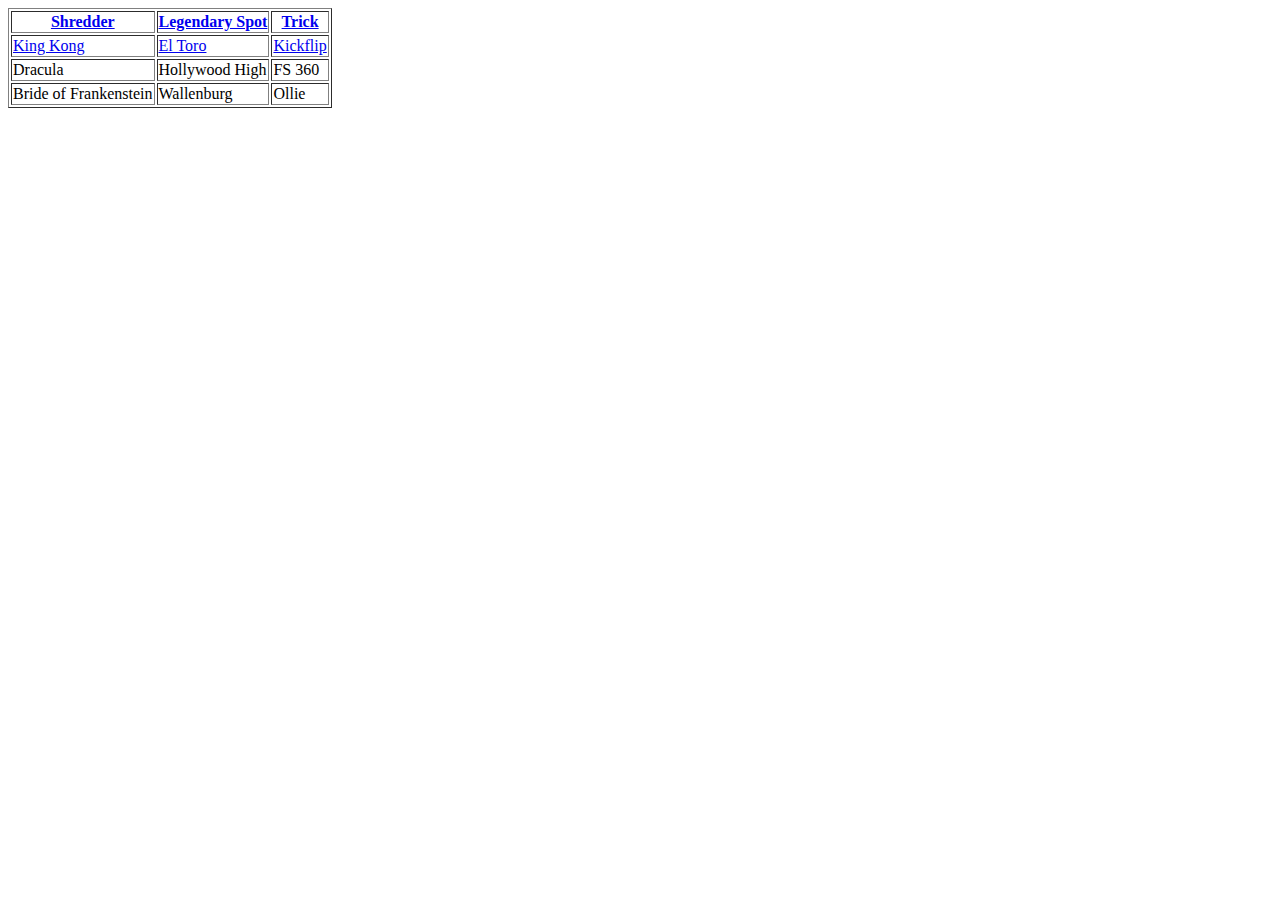
<file: featured.html>
<html>
    <head>
        <title>Table Time</title>
    </head>
    
    <body>
        
        <table border="1px">
            <thead>
              <tr><th><a href="www.shready.net/abd/shredders">Shredder</a></th>
                <th><a href="www.shready.net/abd/LegendarySpots">Legendary Spot</a></th>
                <th><a href="www.shready.net/abd/tricks">Trick</a></th></tr>
                
            </thead>
            <tbody>
                <tr>
                  <td><a href="www.shready.net/abd/riders/kingKong">King Kong</a></td>
                    <td><a href="www.shready.net/abd/spots/legendaryspots/elToro">El Toro</a></td>
                    <td><a href="www.shready.net/abd/shredders/kingKong/relevantsubsection">Kickflip</a></td>
                </tr>
                
                <tr>
                    <td>Dracula</td>
                    <td>Hollywood High</td>
                    <td>FS 360</td>
                </tr>
                
                <tr>
                    <td>Bride of Frankenstein</td>
                    <td>Wallenburg</td>
                    <td>Ollie</td>
                </tr>
            </tbody>
        </table>
        
    </body>

</html>
</file>
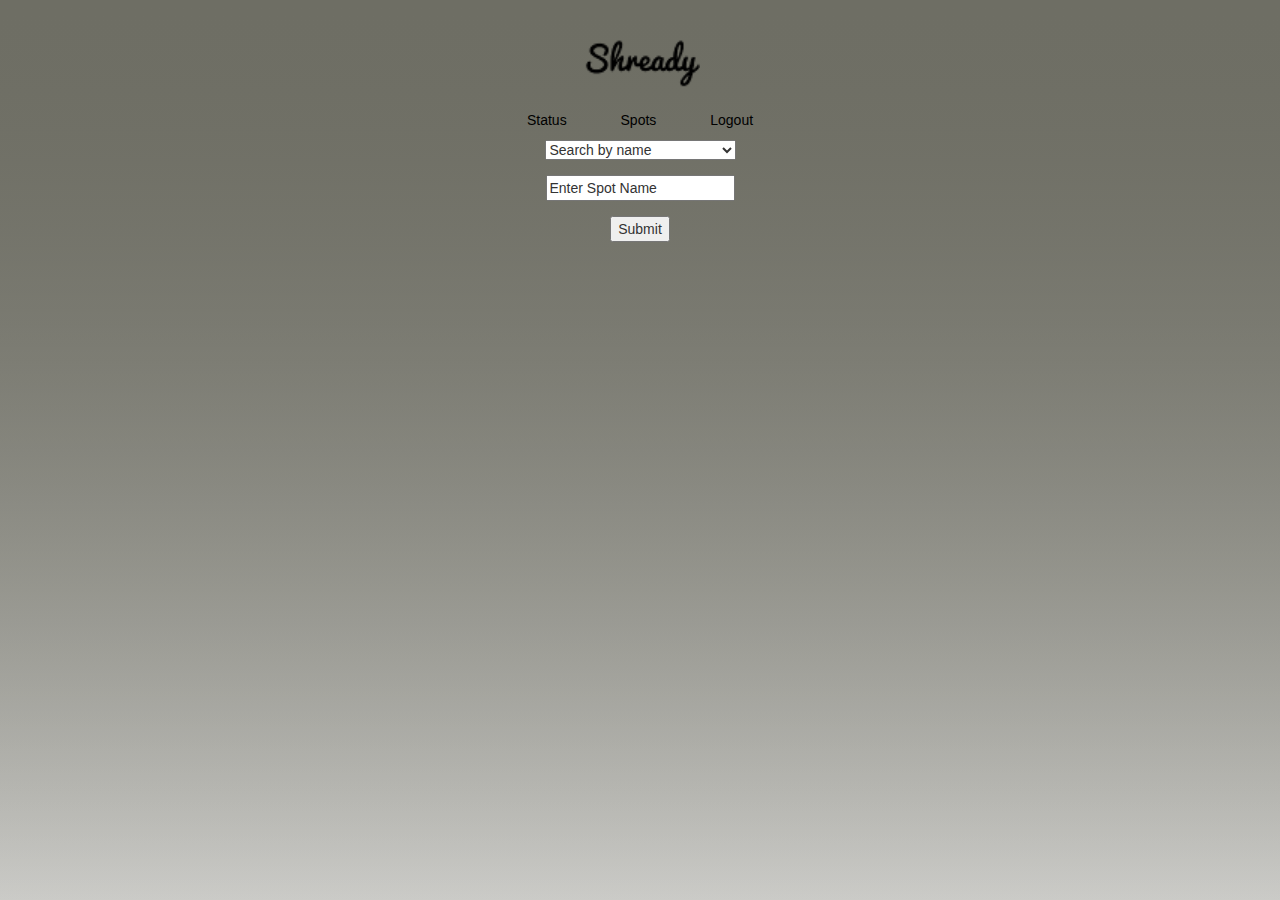
<file: findSpot.html>
<!DOCTYPE html>
<html>
    <head>
        <meta charset="utf-8">
        <title>Skater's Name</title>
        <link rel="stylesheet" href="css/normalize.css" media="screen" title="no title">
        <!-- <link rel="stylesheet" href="https://maxcdn.bootstrapcdn.com/bootstrap/3.3.7/css/bootstrap.min.css" integrity="sha384-BVYiiSIFeK1dGmJRAkycuHAHRg32OmUcww7on3RYdg4Va+PmSTsz/K68vbdEjh4u" crossorigin="anonymous"> -->
        <link rel="stylesheet" href="css/bootstrap.min.css" media="screen" title="no title">
        <link rel="stylesheet" href="css/findSpot.css" media="screen" title="no title">
    </head>
    <body>
    <div class="container-fluid">

        <div class="row" id="navDiv">
            <div class="navbar" role="navigation">
                <!-- Brand and toggle get grouped for better mobile display -->
                <div class="" id="imgDiv">
                    <img class="img-fluid" src="content/site_logo.png" alt="Shready Logo"/>
                </div>
            </div>
            <div class="" id="">
                <ul class="mainUl">
                    <li class="links"><a href="http://localhost:8000/SDY_FE/index.html">Status</a></li>
                    <li class="links"><a href="">Spots</a></li>
                    <li class="links"><a href="http://localhost:8000/SDY_FE/register.html">Logout</a></li>
                </ul>
            </div>
            <!-- /.container -->
        </div>


        <!-- Page Content -->
        <div class="row" id="">
            <div class="col-lg-12 center" id="spotMapDiv">
                <form id="getMapForm">

                    <div class="form-group">
                        <select name="searchType" id="searchSelection">
                            <option data-search-type="Search" name="mode1" value="SEARCH">Search by name</option>
                            <option data-search-type="Nearby" name="mode2" value="NEARBY">Search by nearby locations</option>
                            <option data-search-type="Friends" name="mode3" value="FRIENDS">Find a friend's location</option>
                        </select>
                    </div>
                    <div class="form-group" id="searchOptions">
                        <input type="text" name="spotName" value="Enter Spot Name">
                        <!-- <input type="text" name="countryCode" value="Enter Country Code"> -->
                    </div>
                    <div class="form-group hidden" id="nearbyOptions">
                        <input type="text" name="curloc_lat" value="Enter Spot Name">
                        <input type="text" name="curloc_long" value="Enter Country Code">
                    </div>
                    <div class="form-group">
                        <input type="submit" id="spotSearch"/>
                    </div>
                </form>
            </div>
        </div>
        <!-- <div class="row" id="leaderBoardWrapper">
            <table class="table table-bordered table-striped">
                <thead>
                    <tr>
                        <th>#</th>
                        <th>Skater</th>
                        <th>Trick</th>
                        <th>Score</th>
                    </tr>
                </thead>
                <tbody class="table-hover">
                    <tr>
                        <td>1</td>
                        <td>Tony Hawk</td>
                        <td>Backslide</td>
                        <td>99%</td>
                    </tr>
                    <tr>
                        <td>2</td>
                        <td>Dylan Reider</td>
                        <td>Kickflip</td>
                        <td>89%</td>
                    </tr>
                    <tr>
                        <td>3</td>
                        <td>Joe Shmo</td>
                        <td>Manny -> Halfcab</td>
                        <td>75%</td>
                    </tr>
                    <tr>
                        <td>4</td>
                        <td>Joe Shmo</td>
                        <td>Manny -> Halfcab</td>
                        <td>75%</td>
                    </tr>
                    <tr>
                        <td>5</td>
                        <td>Joe Shmo</td>
                        <td>Manny -> Halfcab</td>
                        <td>75%</td>
                    </tr>
                    <tr>
                        <td>6</td>
                        <td>Joe Shmo</td>
                        <td>Manny -> Halfcab</td>
                        <td>75%</td>
                    </tr>
                    <tr>
                        <td>7</td>
                        <td>Joe Shmo</td>
                        <td>Manny -> Halfcab</td>
                        <td>75%</td>
                    </tr>
                    <tr>
                        <td>8</td>
                        <td>Joe Shmo</td>
                        <td>Manny -> Halfcab</td>
                        <td>75%</td>
                    </tr>
                    <tr>
                        <td>9</td>
                        <td>Joe Shmo</td>
                        <td>Manny -> Halfcab</td>
                        <td>75%</td>
                    </tr>
                    <tr>
                        <td>10</td>
                        <td>Joe Shmo</td>
                        <td>Manny -> Halfcab</td>
                        <td>75%</td>
                    </tr>
                </tbody>
            </table>
        </div> -->
    </div>

    </body>
    <script src="javascript/jquery.js"></script>
    <script src="https://maxcdn.bootstrapcdn.com/bootstrap/3.3.7/js/bootstrap.min.js" integrity="sha384-Tc5IQib027qvyjSMfHjOMaLkfuWVxZxUPnCJA7l2mCWNIpG9mGCD8wGNIcPD7Txa" crossorigin="anonymous"></script>
    <script src="javascript/findSpot.js" crossorigin="anonymous"></script>
</html>
</file>
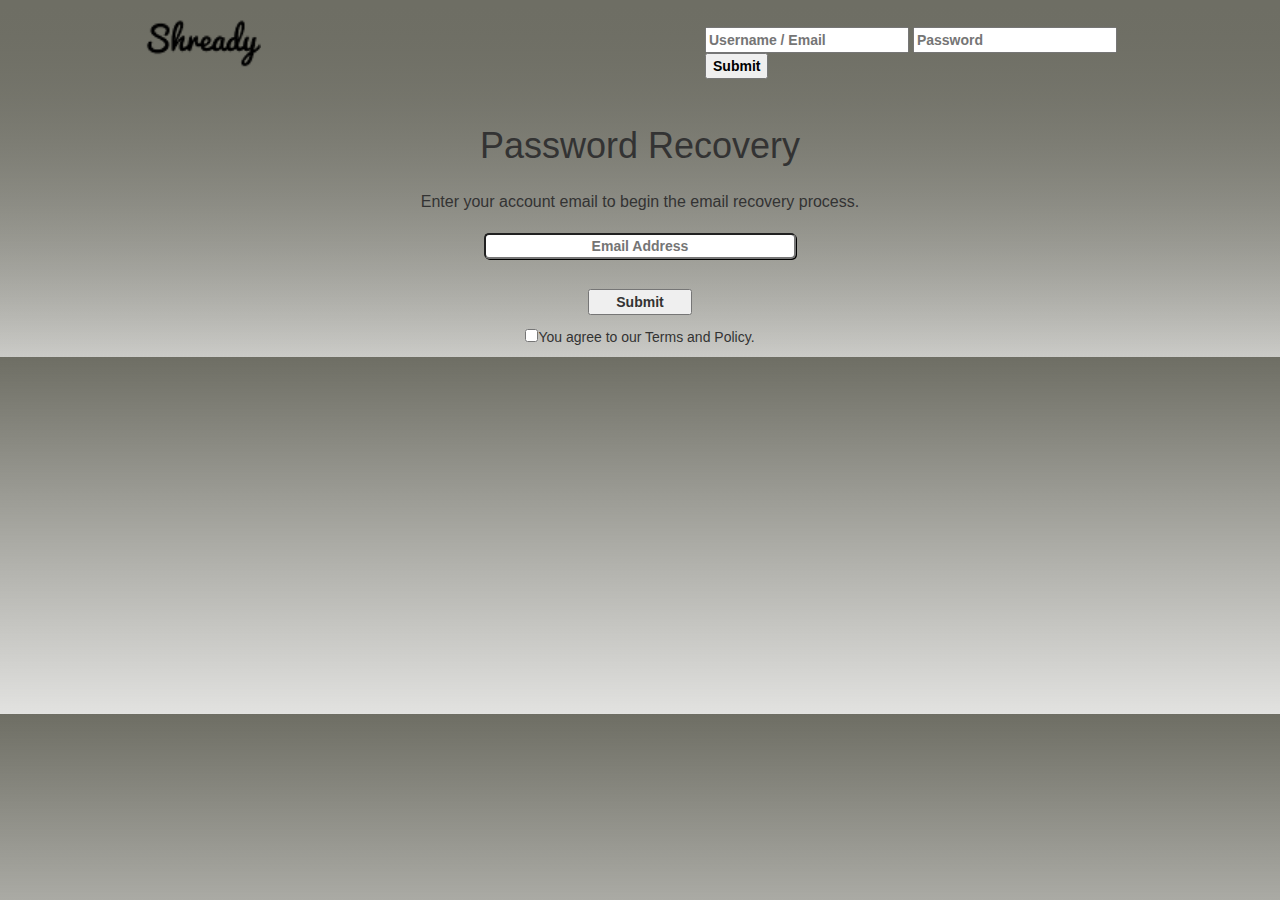
<file: passwordRecovery.html>
<!DOCTYPE html>
<html>
    <head>
        <meta charset="utf-8">
        <title>Skater's Name</title>
        <link rel="stylesheet" href="css/normalize.css" media="screen" title="no title">
        <link rel="stylesheet" href="css/bootstrap.min.css" media="screen">
        <link rel="stylesheet" href="css/passwordRecovery.css" media="screen">
    </head>
    <body>
        <div class="container-fluid" id="header">
            <div class="navbar" role="navigation">
                <!-- Brand and toggle get grouped for better mobile display -->
                    <div class="navbar-header" id="brand">
                        <a class="navbar-brand" href="#"><img class="img-fluid" src="content/site_logo.png" alt="Shready Logo"/></a>
                        <!-- Collect the nav links, forms, and other content for toggling -->
                    </div>
                    <div class="navbar navbar-right">
                        <form id="loginForm">
                            <div class="form-group">
                                <label class="label-styling">
                                    <input class="loginInputs" type="email" name="loginUsername" placeholder="Username / Email">
                                    <input class="loginInputs" type="password" name="loginPassword" placeholder="Password">
                                    <input class="loginInputs" type="submit" id="login">
                                </label>
                            </div>
                        </form>
                    </div>
                <!-- /.navbar-collapse -->
            </div>
            <!-- /.container -->
        </div>

        <!-- Page Content -->
        <div class="container-fluid outer">

            <div class="col-xs-5 col-sm-5 col-md-5 col-lg-5 center" id="formDiv">
                <!-- col-xs-offset-3 col-sm-offset-3 col-md-offset-3 col-lg-offset-3 -->

                <h1 id="formTitle">Password Recovery</h1>
                <p>Enter your account email to begin the email recovery process.</p>

                <form id="passwordRecoveryForm" class="spacing">

                    <div class="form-group spacing">
                        <label class="label-styling spacing"><input class="margin" type="email" name="email" placeholder="Email Address"/> <span hidden="true" id="errorEmail" class="errorSpan">!</span></label>
                    </div>

                    <div class="spacing">
                        <label class="label-styling spacing"><input type="submit" id="submit"/></label><span>
                        <input type="checkbox" name="privacy-checkbox"/>You agree to our Terms and Policy.</span>
                    </div>
                </form>
            </div>

        </div>
    <!-- Eof Page Content -->
    </body>
    <script src="javascript/jquery.js"></script>
    <script src="https://maxcdn.bootstrapcdn.com/bootstrap/3.3.7/js/bootstrap.min.js" integrity="sha384-Tc5IQib027qvyjSMfHjOMaLkfuWVxZxUPnCJA7l2mCWNIpG9mGCD8wGNIcPD7Txa" crossorigin="anonymous"></script>
    <script type="text/javascript" src="javascript/passwordRecovery.js"></script>
</html>
</file>
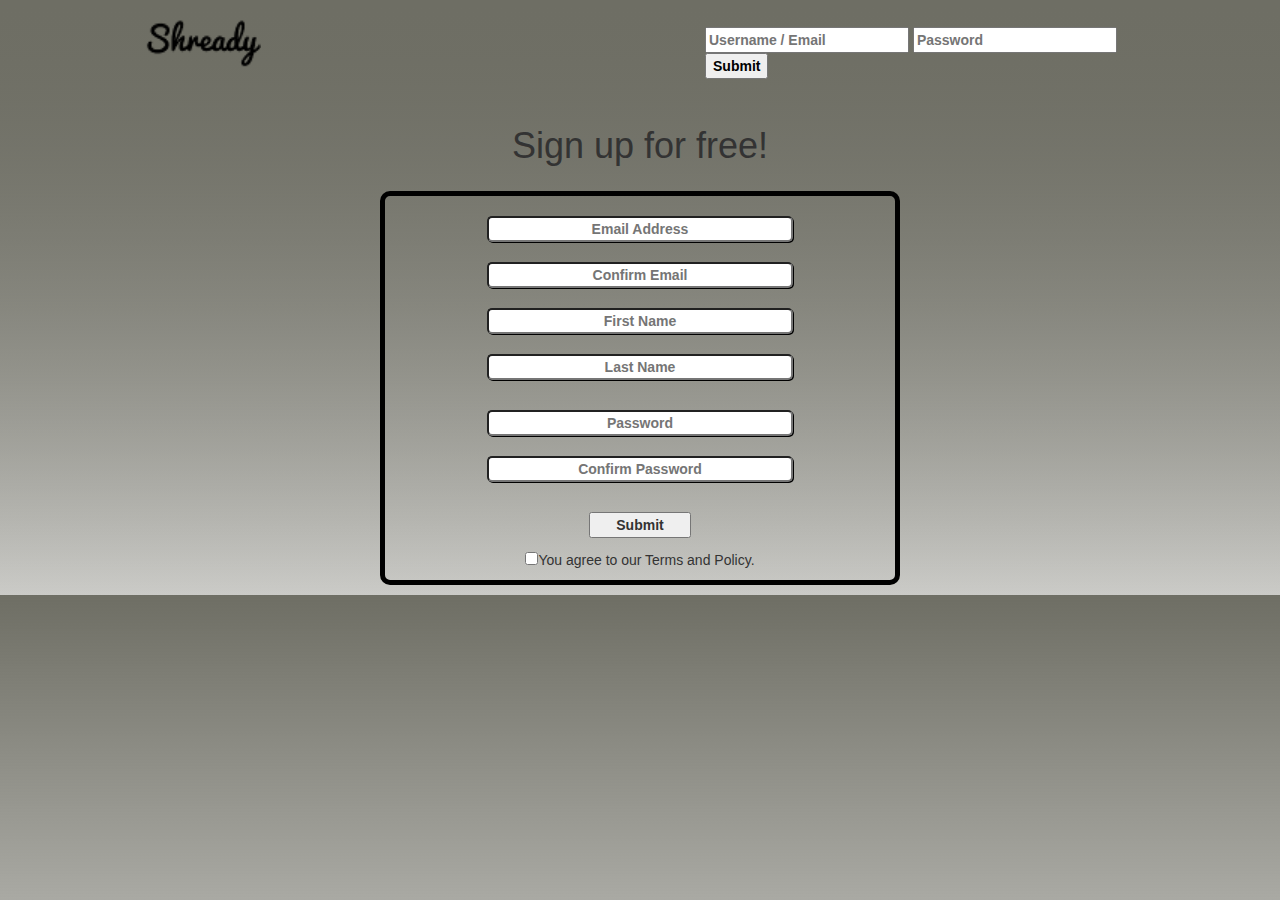
<file: register.html>
<!DOCTYPE html>
<html>
    <head>
        <meta charset="utf-8">
        <title>Skater's Name</title>
        <link rel="stylesheet" href="css/normalize.css" media="screen" title="no title">
        <link rel="stylesheet" href="css/bootstrap.min.css" media="screen">
        <link rel="stylesheet" href="css/register.css" media="screen">
    </head>
    <body>
        <div class="container-fluid" id="header">
            <div class="navbar" role="navigation">
                <!-- Brand and toggle get grouped for better mobile display -->
                    <div class="navbar-header" id="brand">
                        <a class="navbar-brand" href="#"><img class="img-fluid" src="content/site_logo.png" alt="Shready Logo"/></a>
                        <!-- Collect the nav links, forms, and other content for toggling -->
                    </div>
                    <div class="navbar navbar-right">
                        <form id="loginForm">
                            <div class="form-group">
                                <label class="label-styling">
                                    <input class="loginInputs" type="email" name="loginUsername" placeholder="Username / Email">
                                    <input class="loginInputs" type="password" name="loginPassword" placeholder="Password">
                                    <input class="loginInputs" type="submit" id="login">
                                </label>
                            </div>
                        </form>
                    </div>
                <!-- /.navbar-collapse -->
            </div>
            <!-- /.container -->
        </div>

        <!-- Page Content -->
        <div class="container-fluid outer">

            <div class="col-xs-5 col-sm-5 col-md-5 col-lg-5 center" id="formDiv">
                <!-- col-xs-offset-3 col-sm-offset-3 col-md-offset-3 col-lg-offset-3 -->

                <h1 id="formTitle">Sign up for free!</h1>

                <form id="registrationForm" class="spacing">

                    <div class="form-group spacing">
                        <label class="label-styling spacing"><input class="margin" type="email" name="newAccountEmail" placeholder="Email Address"/> <span hidden="true" id="errorEmail" class="errorSpan">!</span></label>
                        <label class="label-styling spacing"><input class="margin" type="email" name="newAccountEmailConfirm" placeholder="Confirm Email"/> <span hidden="true" id="errorEmail" class="errorSpan">!</span></label><br>
                    </div>

                    <div class="form-group">
                        <label class="label-styling spacing"><input class="margin" type="text" name="newAccountFirstName" placeholder="First Name" class=""/><span hidden="true" id="errorFirstName" class="errorSpan">!</span></label>
                        <label class="label-styling spacing"><input class="margin" type="text" name="newAccountLastName" placeholder="Last Name" class=""/><span hidden="true" id="errorLastName" class="errorSpan">!</span></label>
                    </div>

                    <div class="form-group spacing">
                        <label class="label-styling spacing"><input class="margin" type="password" name="newAccountPassword" placeholder="Password"/><span hidden="true" id="errorPassword" class="errorSpan">!</span></label>
                        <label class="label-styling spacing"><input class="margin" type="password" name="newAccountPasswordConfirm" placeholder="Confirm Password"/><span hidden="true" id="errorConfirmPassword" class="errorSpan">!</span></label><br>
                    </div>
                        <!-- <div class="form-group"> -->
                            <!-- <label class="label-styling-2"><input type="date" name="dateOfBirth"/><span hidden="true" id="errorDateOfBirth" class="errorSpan">!</span></label> -->
                            <!-- <label class="label-styling"><input type="file" name="newAccountProfilePicture"/><span hidden="true" id="errorUserFile" class="errorSpan">!</span></label> -->
                        <!-- </div> -->


                    <div class="spacing">
                        <label class="label-styling spacing"><input type="submit" id="submit"/></label><span>
                        <input type="checkbox" name="privacy-checkbox"/>You agree to our Terms and Policy.</span>
                    </div>
                </form>
            </div>

        </div>
    <!-- Eof Page Content -->
    </body>
    <script src="javascript/jquery.js"></script>
    <script src="https://maxcdn.bootstrapcdn.com/bootstrap/3.3.7/js/bootstrap.min.js" integrity="sha384-Tc5IQib027qvyjSMfHjOMaLkfuWVxZxUPnCJA7l2mCWNIpG9mGCD8wGNIcPD7Txa" crossorigin="anonymous"></script>
    <script type="text/javascript" src="javascript/register.js"></script>
</html>
</file>
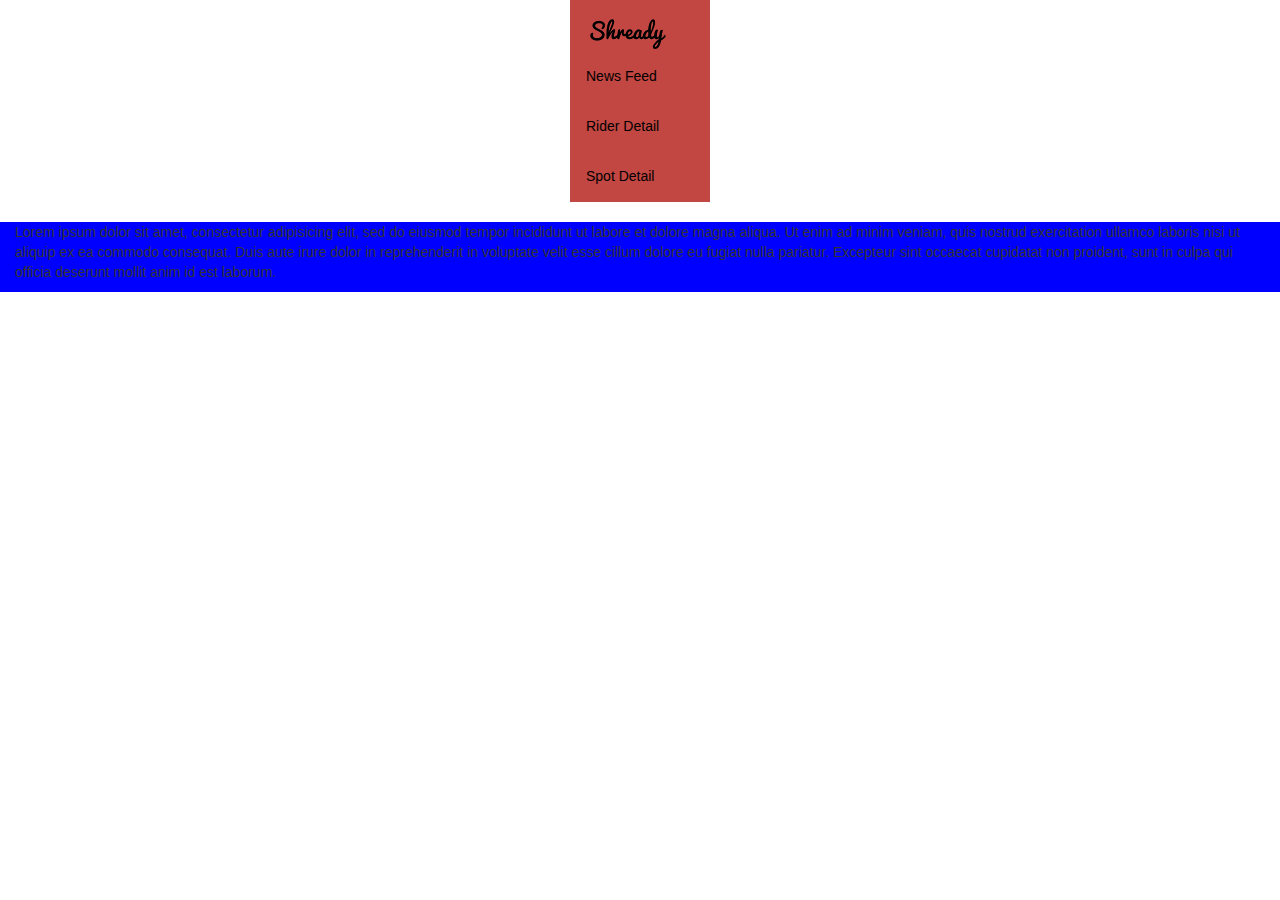
<file: template.html>
<!DOCTYPE html>
<html>
    <head>
        <meta charset="utf-8">
        <title>Skater's Name</title>
        <link rel="stylesheet" href="css/normalize.css" media="screen" title="no title">
        <!-- <link rel="stylesheet" href="https://maxcdn.bootstrapcdn.com/bootstrap/3.3.7/css/bootstrap.min.css" integrity="sha384-BVYiiSIFeK1dGmJRAkycuHAHRg32OmUcww7on3RYdg4Va+PmSTsz/K68vbdEjh4u" crossorigin="anonymous"> -->
        <link rel="stylesheet" href="css/bootstrap.min.css" media="screen" title="no title">
        <link rel="stylesheet" href="css/template.css" media="screen" title="no title">
    </head>
    <body>
        <div class="navbar navbar-fixed-left container-fluid" id="mySidenav">
            <a class="navbar-brand" href="#"><img src="content/site_logo.png" alt="Shready Logo" /></a>
            <ul class="nav navbar-nav">
                <li><a href="#">News Feed</a></li>
                <li><a href="#">Rider Detail</a></li>
                <li><a href="#">Spot Detail</a></li>
            </ul>
        </div>

        <!--  -->
        <!-- News Feed Styling -->
        <!--  -->

        <div class="container-fluid" style="background-color:blue;">
            <p>
                Lorem ipsum dolor sit amet, consectetur adipisicing elit, sed do eiusmod tempor incididunt ut labore et dolore magna aliqua. Ut enim ad minim veniam, quis nostrud exercitation ullamco laboris nisi ut aliquip ex ea commodo consequat. Duis aute irure dolor in reprehenderit in voluptate velit esse cillum dolore eu fugiat nulla pariatur. Excepteur sint occaecat cupidatat non proident, sunt in culpa qui officia deserunt mollit anim id est laborum.
            </p>
        </div>

        <!--  -->
        <!-- Skater Profile Styling -->
        <!--  -->

        <!-- <div class="container-fluid">
            <div class="content">
                <h1>Skater Name Here</h1>
                <p>Sub-Title Text</p>
                <img src="..." alt="Skater's Pic" />
            </div>
            <div class="content">
                <p>Lorem ipsum dolor sit amet, consectetur adipisicing elit, sed do eiusmod tempor incididunt ut labore et dolore magna aliqua. Ut enim ad minim veniam, quis nostrud exercitation ullamco laboris nisi ut aliquip ex ea commodo consequat. Duis aute irure dolor in reprehenderit in voluptate velit esse cillum dolore eu fugiat nulla pariatur. Excepteur sint occaecat cupidatat non proident, sunt in culpa qui officia deserunt mollit anim id est laborum.</p>
                <p>Lorem ipsum dolor sit amet, consectetur adipisicing elit, sed do eiusmod tempor incididunt ut labore et dolore magna aliqua. Ut enim ad minim veniam, quis nostrud exercitation ullamco laboris nisi ut aliquip ex ea commodo consequat. Duis aute irure dolor in reprehenderit in voluptate velit esse cillum dolore eu fugiat nulla pariatur. Excepteur sint occaecat cupidatat non proident, sunt in culpa qui officia deserunt mollit anim id est laborum.</p>
            </div>
        </div> -->
    </body>
    <script src="https://ajax.googleapis.com/ajax/libs/jquery/3.1.0/jquery.min.js"></script>
    <script src="https://maxcdn.bootstrapcdn.com/bootstrap/3.3.7/js/bootstrap.min.js" integrity="sha384-Tc5IQib027qvyjSMfHjOMaLkfuWVxZxUPnCJA7l2mCWNIpG9mGCD8wGNIcPD7Txa" crossorigin="anonymous"></script>
    <!-- <script src="profile.js"></script> -->
</html>
</file>
<file: css/findSpot.css>
/****************************************/
/***********   Navbar Styling   *********/
/****************************************/
#navDiv{
    padding-top: 35px;
}
div.navbar{
    margin-bottom: 0;
    height: 75px;
}
img{
    width: 120px;
    margin-top: 50%;
    display: block;
    margin: 0 auto;
}
ul{
    text-align: center;
}
a{
    color: black;
}
.links{
    margin: 0 25px;
    display: inline-block;
}
/****************************************/
/***********Page Content Styling*********/
/****************************************/
html, body{
    width: 100%;
    height: 100%;
    background: -webkit-linear-gradient(rgba(110,110,100,1),rgba(110,110,100,.2));
}
/*Aligns width with rest of the page*/
div.row{
    margin-left: 0px;
    margin-right: 0px;
}
.spacing{
    margin-top: 20px;
    margin-bottom: 20px;
}
/*Center text*/
.center{
    text-align: center;
}
/*Center links*/
.center-a{
    margin: 0 auto;
    text-align: center;
    display: block;
    font-size: 20px;
}
/*Horizontal Rule styling*/
hr{
    border: black solid 1px;
    width: 100%;
    max-width:1262px;
}

p{
    font-size: 16px;
}

.feedWrapper{
    border: solid green 5px;
    width: 100%;
    /*height: 250px;*/
    display: block;
}
.feedBox{
    height: 240px;
    width: 50%;
    border: solid red 5px;
    background-color: black;
}
</file>
<file: css/passwordRecovery.css>
/****************************************/
/***********   Navbar Styling   *********/
/****************************************/
div#header{
    /*background-color: rgba(110,110,100,1);*/
    color: black;
    }
div.navbar{
    margin-bottom: 0;
    height: 75px;
}

div#brand{
margin-left: 110px;
}

.navbar-right{
    margin-right: 0;
    padding: 10px;
}
img{
    width: 120px;
}
/****************************************/
 /***********  General Styling  *********/
/****************************************/
html, body{
    width: 100%;
    /*height: 100%;*/
    background: -webkit-linear-gradient(rgba(110,110,100,1),rgba(110,110,100,.2));
}

/*Aligns width with rest of the page*/
div.row{
    margin-left: 0px;
    margin-right: 0px;
}

.spacing{
    margin-top: 10px;
    margin-bottom: 10px;
}

/*Center text*/
.center{
    text-align: center;
}

/*Center links*/
a.center-a{
    margin: 0 auto;
    text-align: center;
    display: block;
    font-size: 20px;
}
p{
    font-size: 16px;
}
.form-group{
    margin-bottom: 0;
}

/****************************************/
/***********    Registration    *********/
/****************************************/
#formTitle{
    text-align: center;
    margin-top: 50px;
    margin-bottom: 25px;
}
label.label-styling{
    width: 100%;
}
input#submit{
    width: 20%;
}

/****************************************/
/***********    Login Form      *********/
/****************************************/

input#login{
    /*background-image: ;*/
}
input[type=file]{
    /*display:inline;*/
}
form#registrationForm{
    /*background-color: green;*/
    border: 5px solid black;
    border-radius: 10px;
}
div.navbar-right{
    width: 450px;
    padding-top: 25px;
    margin-right: 120px;
}
input.margin{
    margin: 0 10px;
    width: 60%;
    border-radius: 5px;
    box-shadow: 1px 1px black;
    text-align: center;
}
#formDiv{
    padding-left: 0;
    padding-right: 0;
    float: none;
    margin: 0 auto;
}

.outer {
    display: table;
    height: 100%;
    width: 100%;
    /*background: -webkit-linear-gradient(rgba(110,110,100,1),rgba(110,110,100,.2));*/
}

.middle {
    display: table-cell;
    vertical-align: middle;
}
</file>
<file: css/register.css>
/****************************************/
/***********   Navbar Styling   *********/
/****************************************/
div#header{
    /*background-color: rgba(110,110,100,1);*/
    color: black;
    }
div.navbar{
    margin-bottom: 0;
    height: 75px;
}

div#brand{
margin-left: 110px;
}

.navbar-right{
    margin-right: 0;
    padding: 10px;
}
img{
    width: 120px;
}
/****************************************/
 /***********  General Styling  *********/
/****************************************/
html, body{
    width: 100%;
    background: -webkit-linear-gradient(rgba(110,110,100,1),rgba(110,110,100,.2));
}

/*Aligns width with rest of the page*/
div.row{
    margin-left: 0px;
    margin-right: 0px;
}

.spacing{
    margin-top: 10px;
    margin-bottom: 10px;
}

/*Center text*/
.center{
    text-align: center;
}

/*Center links*/
a.center-a{
    margin: 0 auto;
    text-align: center;
    display: block;
    font-size: 20px;
}
p{
    font-size: 16px;
}
.form-group{
    margin-bottom: 0;
}

/****************************************/
/***********    Registration    *********/
/****************************************/
#formTitle{
    text-align: center;
    margin-top: 50px;
    margin-bottom: 25px;
}
label.label-styling{
    width: 100%;
}
input#submit{
    width: 20%;
}

/****************************************/
/***********    Login Form      *********/
/****************************************/

input#login{
    /*background-image: ;*/
}
input[type=file]{
    /*display:inline;*/
}
form#registrationForm{
    /*background-color: green;*/
    border: 5px solid black;
    border-radius: 10px;
}
div.navbar-right{
    width: 450px;
    padding-top: 25px;
    margin-right: 120px;
}
input.margin{
    margin: 0 10px;
    width: 60%;
    border-radius: 5px;
    box-shadow: 1px 1px black;
    text-align: center;
}
#formDiv{
    padding-left: 0;
    padding-right: 0;
    float: none;
    margin: 0 auto;
}

.outer {
    display: table;
    height: 100%;
    width: 100%;
    /*background: -webkit-linear-gradient(rgba(110,110,100,1),rgba(110,110,100,.2));*/
}

.middle {
    display: table-cell;
    vertical-align: middle;
}
</file>
<file: css/template.css>
div.navbar-fixed-left {
    width: 140px;
    position: relative;
    border-radius: 0;
    height: 100%;
    background-color: #c24641;
    padding-left: 0;
}

.navbar-fixed-left .navbar-nav > li {
    float: none;  /* Cancel default li float: left */
    width: 139px;
    vertical-align: middle;
}

.navbar-fixed-left .navbar-nav > li > a{
    color: black;
}

.navbar-fixed-left + .container {
    padding-left: 160px;
}

div.content{
    margin-left: 150px;
    position: absolute;
}

ul.nav{
    height:inherit;
    margin-top: 0;
}

/*.row{
    margin-left:0px;
    margin-right:0px;
}

#wrapper {
    padding-left: 70px;
    transition: all .4s ease 0s;
    height: 100%
}

#sidebar-wrapper {
    margin-left: -150px;
    left: 70px;
    width: 150px;
    background: #222;
    position: fixed;
    height: 100%;
    z-index: 10000;
    transition: all .4s ease 0s;
}

.sidebar-nav {
    display: block;
    float: left;
    width: 150px;
    list-style: none;
    margin: 0;
    padding: 0;
}
#page-content-wrapper {
    padding-left: 0;
    margin-left: 0;
    width: 100%;
    height: auto;
}
#wrapper.active {
    padding-left: 150px;
}
#wrapper.active #sidebar-wrapper {
    left: 150px;
}

#page-content-wrapper {
  width: 100%;
}

#sidebar_menu li a, .sidebar-nav li a {
    color: #999;
    display: block;
    float: left;
    text-decoration: none;
    width: 150px;
    background: #252525;
    border-top: 1px solid #373737;
    border-bottom: 1px solid #1A1A1A;
    -webkit-transition: background .5s;
    -moz-transition: background .5s;
    -o-transition: background .5s;
    -ms-transition: background .5s;
    transition: background .5s;
}
.sidebar_name {
    padding-top: 25px;
    color: #fff;
    opacity: .7;
}

.sidebar-nav li {
  line-height: 40px;
  text-indent: 20px;
}

.sidebar-nav li a {
  color: #999999;
  display: block;
  text-decoration: none;
}

.sidebar-nav li a:hover {
  color: #fff;
  background: rgba(255,255,255,0.2);
  text-decoration: none;
}

.sidebar-nav li a:active,
.sidebar-nav li a:focus {
  text-decoration: none;
}

.sidebar-nav > .sidebar-brand {
  height: 65px;
  line-height: 60px;
  font-size: 18px;
}

.sidebar-nav > .sidebar-brand a {
  color: #999999;
}

.sidebar-nav > .sidebar-brand a:hover {
  color: #fff;
  background: none;
}

#main_icon
{
    float:right;
   padding-right: 65px;
   padding-top:20px;
}
.sub_icon
{
    float:right;
   padding-right: 65px;
   padding-top:10px;
}
.content-header {
  height: 65px;
  line-height: 65px;
}

.content-header h1 {
  margin: 0;
  margin-left: 20px;
  line-height: 65px;
  display: inline-block;
}

@media (max-width:767px) {
    #wrapper {
    padding-left: 70px;
    transition: all .4s ease 0s;
}
#sidebar-wrapper {
    left: 70px;
}
#wrapper.active {
    padding-left: 150px;
}
#wrapper.active #sidebar-wrapper {
    left: 150px;
    width: 150px;
    transition: all .4s ease 0s;
}
}
*/

/* On using dropdown menu (To right shift popuped) */
/*.navbar-fixed-left .navbar-nav > li > .dropdown-menu {
  margin-top: -50px;
  margin-left: 140px;
}*/
</file>
